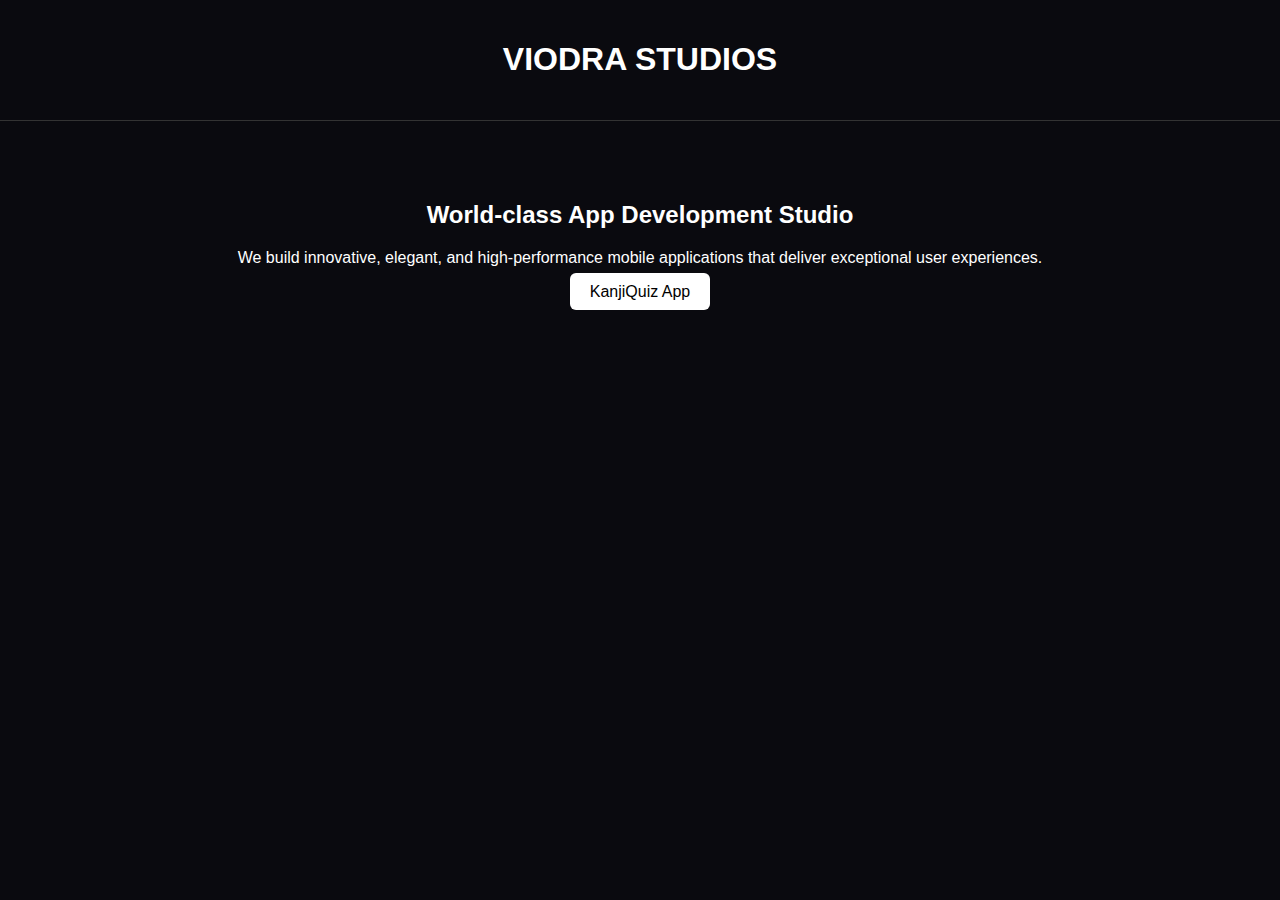
<file: index.html>
<!DOCTYPE html>
<html lang="en">
<head>
<meta charset="UTF-8">
<title>VIODRA STUDIOS</title>
<link rel="stylesheet" href="style.css">
</head>
<body>
<header><h1>VIODRA STUDIOS</h1></header>
<section class="hero">
<h2>World‑class App Development Studio</h2>
<p>We build innovative, elegant, and high‑performance mobile applications that deliver exceptional user experiences.</p>
<a href="kanjiquiz/index.html" class="btn">KanjiQuiz App</a>
</section>
</body>
</html>
</file>
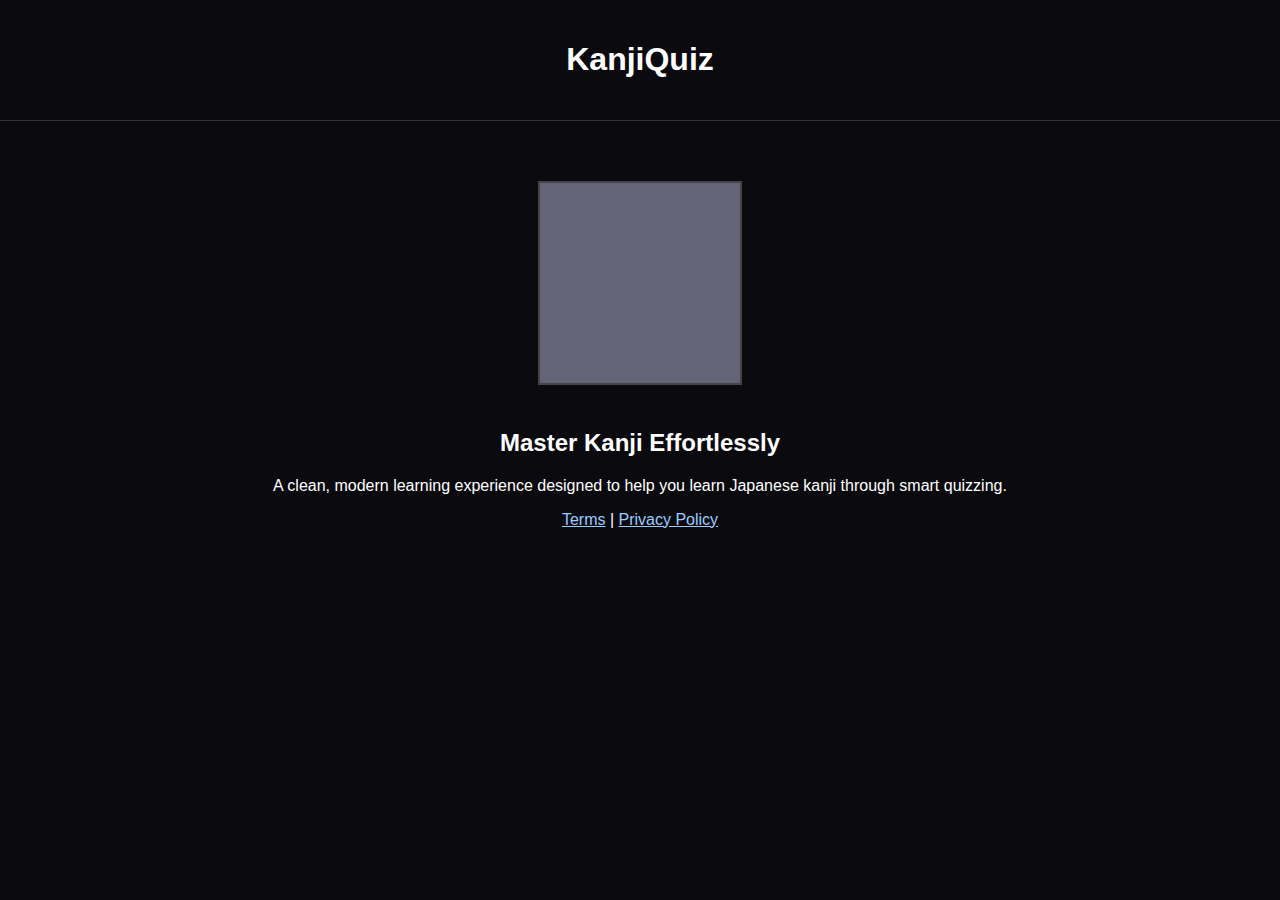
<file: kanjiquiz/index.html>
<!DOCTYPE html>
<html lang="en">
<head>
<meta charset="UTF-8">
<title>KanjiQuiz</title>
<link rel="stylesheet" href="../style.css">
</head>
<body>
<header><h1>KanjiQuiz</h1></header>
<section class="app-hero">
<img src="../dummy.png" class="app-img">
<h2>Master Kanji Effortlessly</h2>
<p>A clean, modern learning experience designed to help you learn Japanese kanji through smart quizzing.</p>
<nav>
<a href="terms.html">Terms</a> | <a href="privacy.html">Privacy Policy</a>
</nav>
</section>
</body>
</html>
</file>
<file: style.css>
body { font-family: Arial, sans-serif; margin:0; padding:0; background:#0a0a0f; color:white; }
header { padding:20px; text-align:center; border-bottom:1px solid #333; }
.hero, .app-hero { text-align:center; padding:60px 20px; }
.btn { padding:10px 20px; background:white; color:black; text-decoration:none; border-radius:6px; }
.app-img { width:200px; border:2px solid #444; margin-bottom:20px; }
a { color:#9cf; }
</file>
